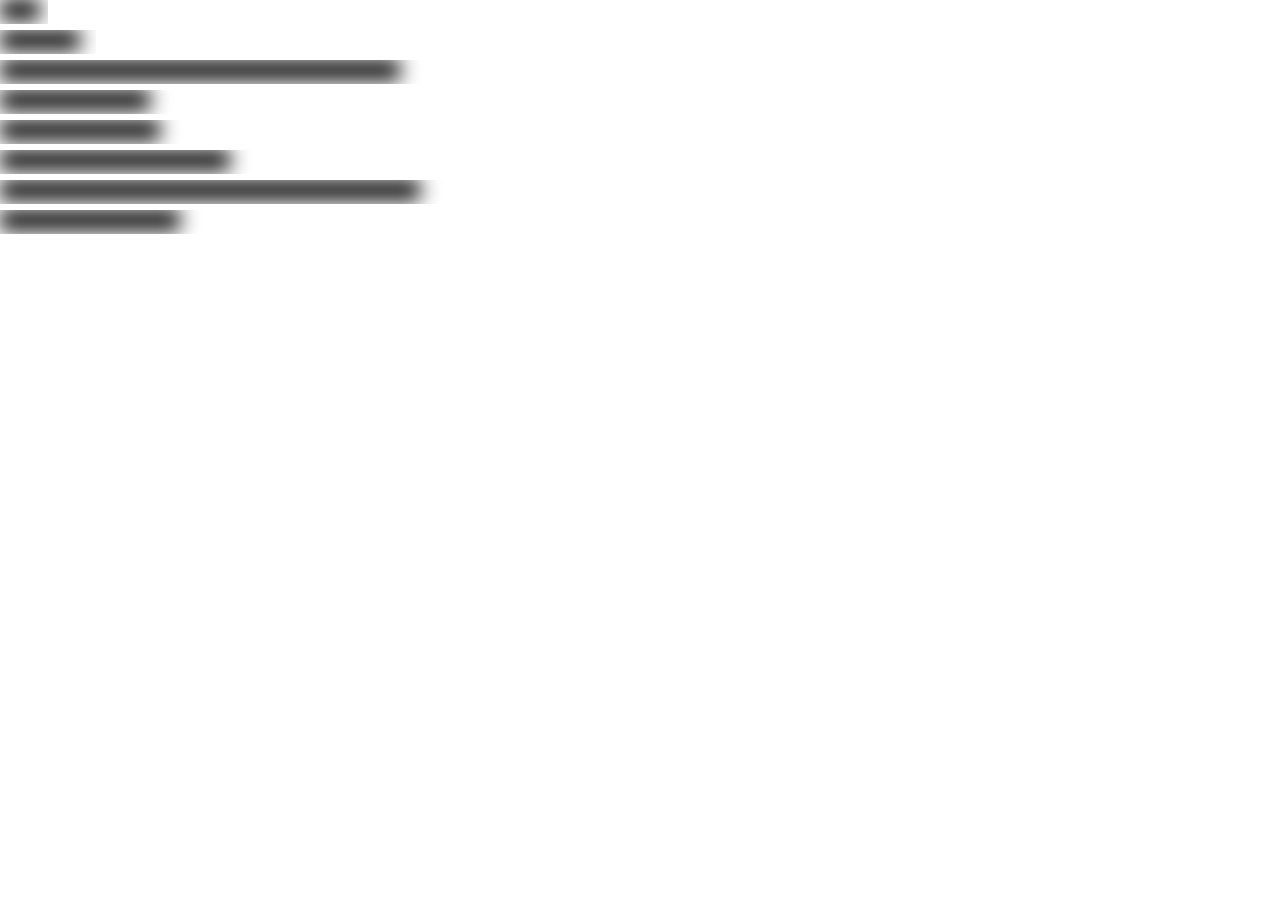
<file: bar-blur.html>
<!DOCTYPE html>
<html>
<head>
<meta charset='utf-8'>
<meta http-equiv='X-UA-Compatible' content='IE=edge'>
<style>
html, body {
    background: #ffffff;
    font-family: Helvetica, Arial, Tahoma, sans-serif;
    margin: 0;
    padding: 0;
}

path {
    fill: none;
    stroke: #343434;
}
.result {
    fill: none;
    stroke: #343434;
    stroke-width: 4px;
}

h1,h2,h3 {
    padding-left: 140px;
    padding-top: 10px;
}
</style>
</head>
<body>

<svg xmlns='http://www.w3.org/2000/svg' xmlns:xlink= 'http://www.w3.org/1999/xlink' height=300 width=450>
    <defs>
        <filter id="filter-blur" x="0" y="0">
            <feGaussianBlur in="SourceGraphic" stdDeviation="10" />
        </filter>
    </defs>
</svg>

<script src="js/lib/d3.js" charset="utf-8"></script>

<script>
var data = [4, 8, 40, 15, 16, 23, 42, 18];

var x = d3.scale.linear()
    .domain([0, d3.max(data)])
    .range([0, 420]);

d3.select('svg')
    .selectAll('rect')
    .data(data)
    .enter().append('rect')
        .attr({
            filter: 'url(#filter-blur)',
            height: 20,
            width: function(d) { return x(d) + 'px'; },
            x: 0,
            y: function(d,i){ return i * 30; }
        })
        .text(function(d) { return d; });
</script>
</body>
</html>
</file>
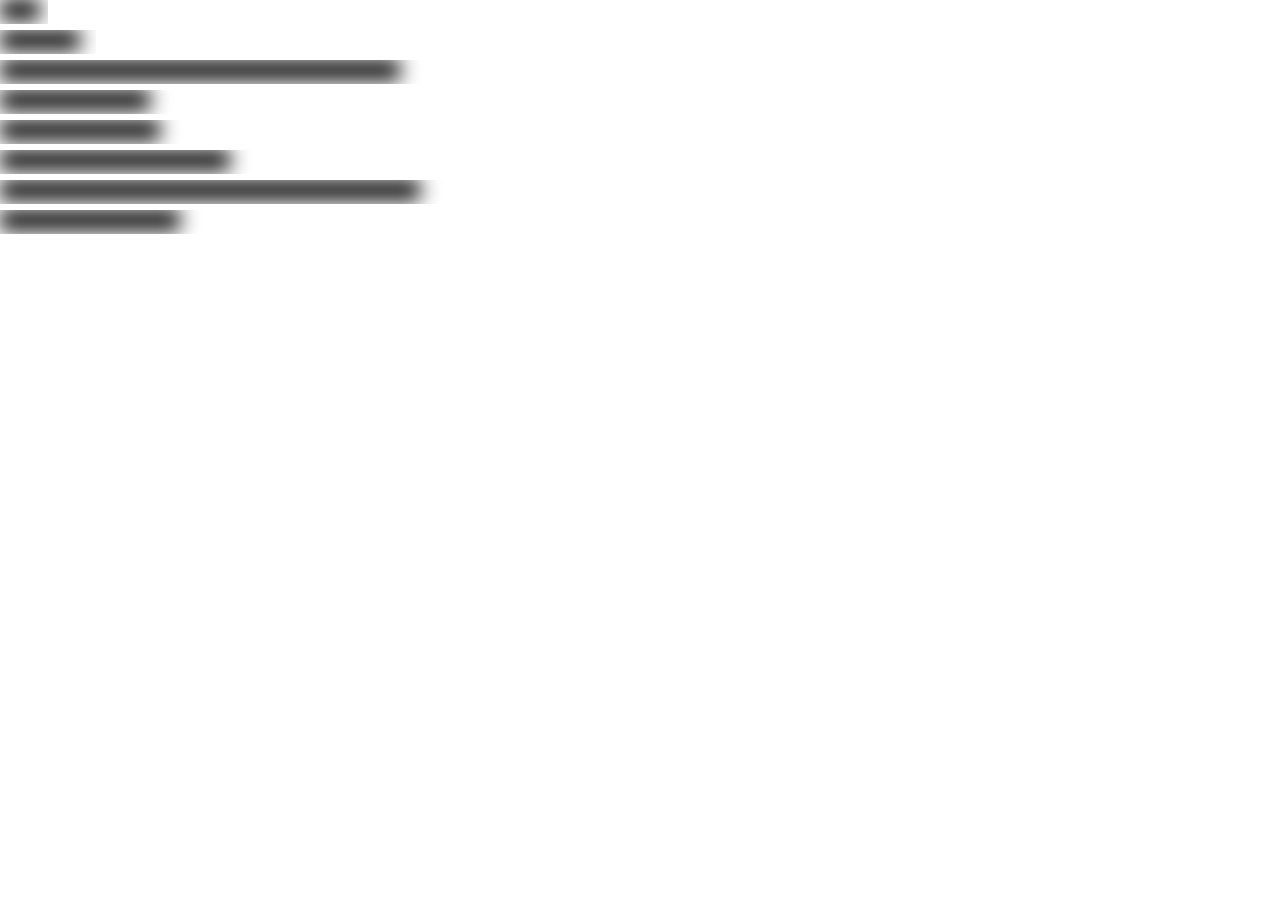
<file: individual/bar-blur.html>
<!DOCTYPE html>
<html>
<head>
<meta charset='utf-8'>
<meta http-equiv='X-UA-Compatible' content='IE=edge'>
<style>
html, body {
    background: #ffffff;
    font-family: Helvetica, Arial, Tahoma, sans-serif;
    margin: 0;
    padding: 0;
}

path {
    fill: none;
    stroke: #343434;
}
.result {
    fill: none;
    stroke: #343434;
    stroke-width: 4px;
}

h1,h2,h3 {
    padding-left: 140px;
    padding-top: 10px;
}
</style>
</head>
<body>

<svg xmlns='http://www.w3.org/2000/svg' xmlns:xlink= 'http://www.w3.org/1999/xlink' height=300 width=450>
    <defs>
        <filter id="filter-blur" x="0" y="0">
            <feGaussianBlur in="SourceGraphic" stdDeviation="10" />
        </filter>
    </defs>
</svg>

<script src="/js/lib/d3.js" charset="utf-8"></script>

<script>
var data = [4, 8, 40, 15, 16, 23, 42, 18];

var x = d3.scale.linear()
    .domain([0, d3.max(data)])
    .range([0, 420]);

d3.select('svg')
    .selectAll('rect')
    .data(data)
    .enter().append('rect')
        .attr({
            filter: 'url(#filter-blur)',
            height: 20,
            width: function(d) { return x(d) + 'px'; },
            x: 0,
            y: function(d,i){ return i * 30; }
        })
        .text(function(d) { return d; });
</script>
</body>
</html>
</file>
